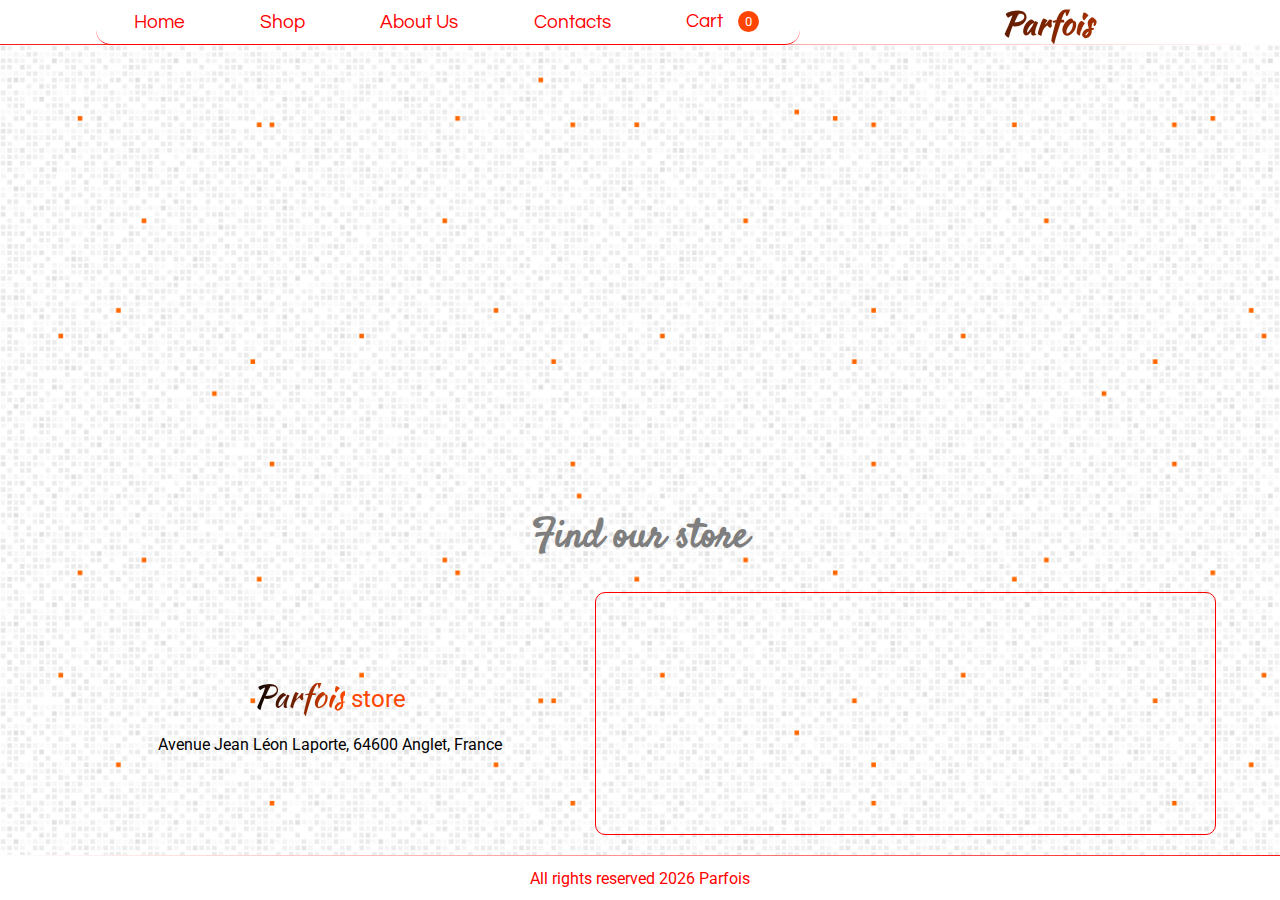
<file: views/about.html>
<!DOCTYPE html>
<html lang="en">
  <head><meta charset="UTF-8" />
    <meta http-equiv="X-UA-Compatible" content="IE=edge" />
    <meta name="viewport" content="width=device-width, initial-scale=1.0" />
    
    <title>about</title>
    <!-- CUSTOM CSS (main) -->
    <link
        rel="stylesheet"
        href="https://cdnjs.cloudflare.com/ajax/libs/font-awesome/5.15.3/css/all.min.css"
        integrity="sha512-iBBXm8fW90+nuLcSKlbmrPcLa0OT92xO1BIsZ+ywDWZCvqsWgccV3gFoRBv0z+8dLJgyAHIhR35VZc2oM/gI1w=="
        crossorigin="anonymous"
      />
      <link rel="stylesheet" href="../styles/1_header.css" />
      <link rel="stylesheet" href="../styles/3_about.css" />
      <link rel="stylesheet" href="../styles/4_footer.css" />
    <!-- CUSTOM JS (main) -->
    <script defer src ="../scripts/navbar.js"></script>
    <script defer src ="../scripts/script.js"></script>
    <!-- CUSTOM JS -->

  </head>
  <body>
    <header class="header">
      <div class="section-1">

    

     <!--right navbar -->
    <div class="left-nav">
      <i id = "fa" class="fas fa-bars fa-2x"></i>
      <ul class="navbar">
        <li class="nav"><a href="../index.html">Home</a></li>
         <li class="nav"><a href="./shop.html">Shop</a></li>
         <li class="nav"><a href="./about.html">About Us</a></li>
         <li class="nav"><a href="./contact.html">Contacts</a></li>
         <li class="nav basket"><a href="./cart.html">Cart &nbsp;&nbsp;<i class="fas fa-shopping-basket"></i><p class="basket-qty">0</p></a></li>
       </ul>

    </div>
    <div class="right-nav"><h2><a href="../index.html">Parfois</a></h2></div>
  
  </div>

</div>
<div class="header-line"></div>
    </header>

    <!-- main section -->
    <main class="about-main">
      <!-- video -->
      <div class="video">
        <iframe src="https://www.youtube.com/embed/2RmCcrk5Qyc?autoplay=1&loop=1&autopause=0"  title="YouTube video player"
        frameborder="0"
        allow="accelerometer; autoplay; clipboard-write; encrypted-media; gyroscope; picture-in-picture"
        allowfullscreen></iframe>
      </div>
      
      <!-- address section -->
      <div class="address">
        <h3>Find our store</h3>
      </div>

      <div class="address-container">
        <!-- first address -->
        <div class="left-text">
          <h2><span>Parfois</span> store</h2>
          <p>Avenue Jean Léon Laporte, 64600 Anglet, France</p>
        </div>
     
        <div class="right-map">
          <iframe src="https://www.google.com/maps/embed?pb=!1m14!1m8!1m3!1d11578.705106754585!2d-1.4976942!3d43.4882258!3m2!1i1024!2i768!4f13.1!3m3!1m2!1s0x0%3A0xdeea508781abfc6d!2sParfois!5e0!3m2!1sen!2slt!4v1626897380637!5m2!1sen!2slt" width="600" height="450" style="border:0;" allowfullscreen="" loading="lazy"></iframe>
        </div>
      </div>

        

      
      </div>
    </div>
      <div class="empty-bottom"></div>
    </main>

    <footer class="footer"></footer>
  </body>
</html>
</file>
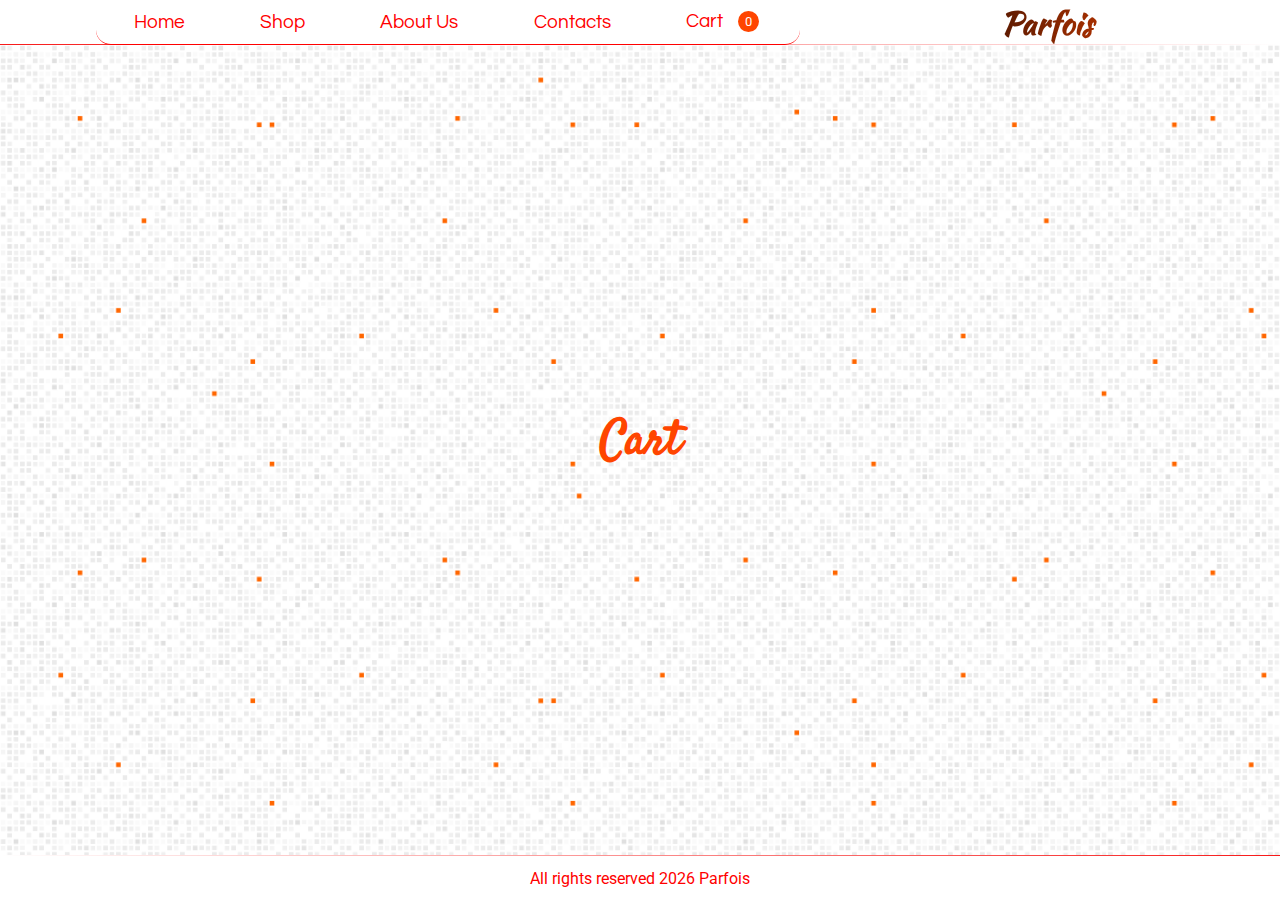
<file: views/cart.html>
<!DOCTYPE html>
<html lang="en">
  <head><meta charset="UTF-8" />
    <meta http-equiv="X-UA-Compatible" content="IE=edge" />
    <meta name="viewport" content="width=device-width, initial-scale=1.0" />
    
    <title>cart</title>
    <!-- CUSTOM CSS (main) -->
    <link
        rel="stylesheet"
        href="https://cdnjs.cloudflare.com/ajax/libs/font-awesome/5.15.3/css/all.min.css"
        integrity="sha512-iBBXm8fW90+nuLcSKlbmrPcLa0OT92xO1BIsZ+ywDWZCvqsWgccV3gFoRBv0z+8dLJgyAHIhR35VZc2oM/gI1w=="
        crossorigin="anonymous"
      />
      <link rel="stylesheet" href="../styles/1_header.css" />
      <link rel="stylesheet" href="../styles/3_cart.css" />
      <link rel="stylesheet" href="../styles/4_footer.css" />
    <!-- CUSTOM JS (main) -->
    <script defer src ="../scripts/navbar.js"></script>
    <script defer src ="../scripts/script.js"></script>
    <!-- CUSTOM JS -->

  </head>
  <body>
    <header class="header">
      <div class="section-1">

    

     <!--right navbar -->
    <div class="left-nav">
      <i id = "fa" class="fas fa-bars fa-2x"></i>
      <ul class="navbar">
        <li class="nav"><a href="../index.html">Home</a></li>
         <li class="nav"><a href="./shop.html">Shop</a></li>
         <li class="nav"><a href="./about.html">About Us</a></li>
         <li class="nav"><a href="./contact.html">Contacts</a></li>
         <li class="nav basket"><a href="./cart.html">Cart &nbsp;&nbsp;<i class="fas fa-shopping-basket"></i><p class="basket-qty">0</p></a></li>
       </ul>

    </div>
    <div class="right-nav"><h2><a href="../index.html">Parfois</a></h2></div>
  
  </div>

</div>
<div class="header-line"></div>
    </header>

    <main class="main">
      <section class = "section-1-cart">
        <div class="top-text">
          <h2>Cart</h2>
        </div>
        <div id="cart"></div>
      </section>
    </main>

    <footer class="footer"></footer>
  </body>
</html>
</file>
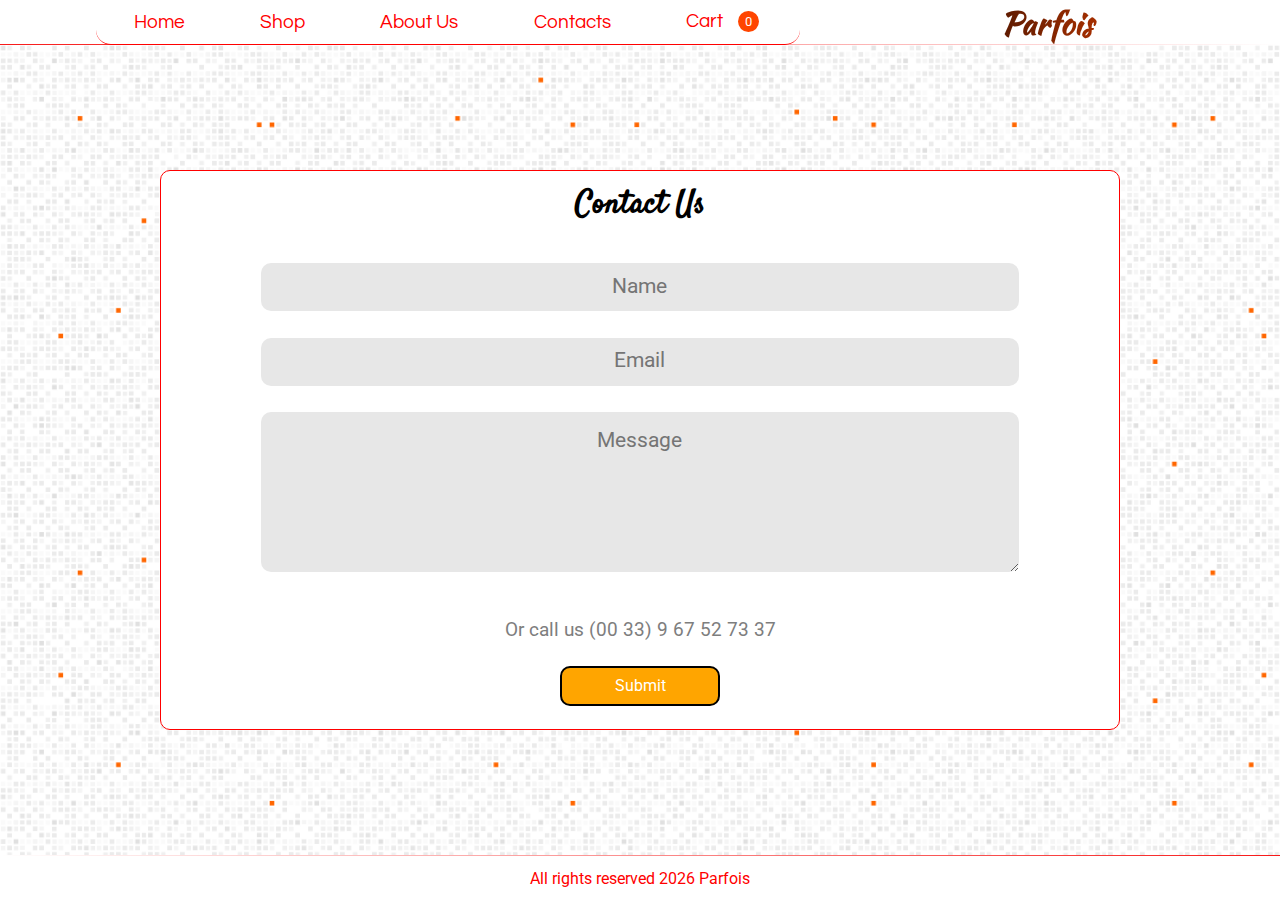
<file: views/contact.html>
<!DOCTYPE html>
<html lang="en">
  <head><meta charset="UTF-8" />
    <meta http-equiv="X-UA-Compatible" content="IE=edge" />
    <meta name="viewport" content="width=device-width, initial-scale=1.0" />
    
    <title>contact</title>
    <!-- CUSTOM CSS (main) -->
    <link
        rel="stylesheet"
        href="https://cdnjs.cloudflare.com/ajax/libs/font-awesome/5.15.3/css/all.min.css"
        integrity="sha512-iBBXm8fW90+nuLcSKlbmrPcLa0OT92xO1BIsZ+ywDWZCvqsWgccV3gFoRBv0z+8dLJgyAHIhR35VZc2oM/gI1w=="
        crossorigin="anonymous"
      />
      <link rel="stylesheet" href="../styles/1_header.css" />
      <link rel="stylesheet" href="../styles/3_contact.css" />
      <link rel="stylesheet" href="../styles/4_footer.css" />
    <!-- CUSTOM JS (main) -->
       <!-- CUSTOM JS (main) -->
       <script defer src ="../scripts/navbar.js"></script>
       <script defer src ="../scripts/script.js"></script>
    <!-- CUSTOM JS -->

  </head>
  <body>
    <header class="header">
      <div class="section-1">

    

     <!--right navbar -->
    <div class="left-nav">
      <i id = "fa" class="fas fa-bars fa-2x"></i>
      <ul class="navbar">
        <li class="nav"><a href="../index.html">Home</a></li>
         <li class="nav"><a href="./shop.html">Shop</a></li>
         <li class="nav"><a href="./about.html">About Us</a></li>
         <li class="nav"><a href="./contact.html">Contacts</a></li>
         <li class="nav basket"><a href="./cart.html">Cart &nbsp;&nbsp;<i class="fas fa-shopping-basket"></i><p class="basket-qty">0</p></a></li>
       </ul>

    </div>
     <div class="right-nav"><h2><a href="../index.html">Parfois</a></h2></div>
  
  </div>

</div>
<div class="header-line"></div>
    </header>

    <main class="main-contact">   
      
        <div class="wrapper">
          <form class="form">
            <div class="pageTitle title">Contact Us</div>

            <div class="contact-text">
              <input type="text" class="name formEntry" placeholder="Name" />
              <input type="text" class="email formEntry" placeholder="Email" />
              <textarea class="message formEntry" placeholder="Message"></textarea>
            </div>
            <div class="contact-text-2">
              <h3>Or call us (00 33) 9 67 52 73 37</h3>
             
            <button class="submit formEntry" ">Submit</button>
          </div>
          
          </form>
        </div>
 
    </main>

    <footer class="footer"></footer>
  </body>
</html>
</file>
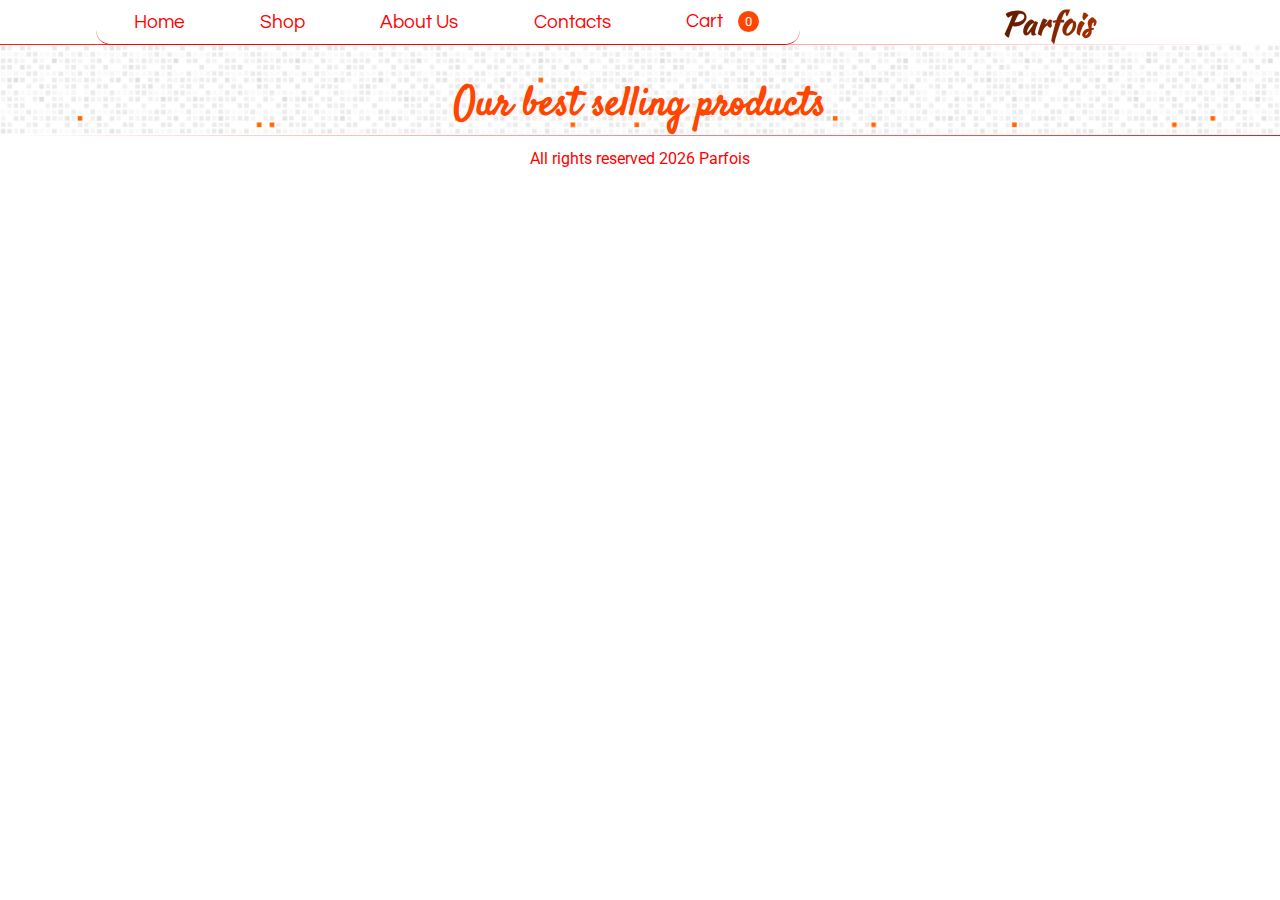
<file: views/shop.html>
<!DOCTYPE html>
<html lang="en">
  <head><meta charset="UTF-8" />
    <meta http-equiv="X-UA-Compatible" content="IE=edge" />
    <meta name="viewport" content="width=device-width, initial-scale=1.0" />
    
    <title>shop</title>
    <!-- CUSTOM CSS (main) -->
    <link
        rel="stylesheet"
        href="https://cdnjs.cloudflare.com/ajax/libs/font-awesome/5.15.3/css/all.min.css"
        integrity="sha512-iBBXm8fW90+nuLcSKlbmrPcLa0OT92xO1BIsZ+ywDWZCvqsWgccV3gFoRBv0z+8dLJgyAHIhR35VZc2oM/gI1w=="
        crossorigin="anonymous"
      />
      <link rel="stylesheet" href="../styles/1_header.css" />
      <link rel="stylesheet" href="../styles/2_shop.css" />
      <link rel="stylesheet" href="../styles/4_footer.css" />
    <!-- CUSTOM JS (main) -->
    <script defer src ="../scripts/navbar.js"></script>
    <script defer src ="../scripts/script.js"></script>
    <!-- CUSTOM JS -->

  </head>
  <body>
    <header class="header">
      <div class="section-1">
     <!--right navbar -->
    <div class="left-nav">
      <i id = "fa" class="fas fa-bars fa-2x"></i>
      <ul class="navbar">
        <li class="nav"><a href="../index.html">Home</a></li>
         <li class="nav"><a href="./shop.html">Shop</a></li>
         <li class="nav"><a href="./about.html">About Us</a></li>
         <li class="nav"><a href="./contact.html">Contacts</a></li>
         <li class="nav basket"><a href="./cart.html">Cart &nbsp;&nbsp;<i class="fas fa-shopping-basket"></i><p class="basket-qty">0</p></a></li>
       </ul>
    </div>
    <div class="right-nav"><h2><a href="../index.html">Parfois</a></h2></div>
  
  </div>

</div>
<div class="header-line"></div>
    </header>

    <main>
      <section class="section-1-main">
        <h1>Our best selling products</h1>
      </section>

      <section class="section-2">
        <!-- <h2>Products</h2> -->
        <div id="products"></div>
      </section>
      <!-- <section class = "section-3">
        <h2>Cart</h2>
        <div id="cart"></div>
      </section> -->
    </main>

    <footer class="footer"></footer>
  </body>
</html>
</file>
<file: styles/1_header.css>
@import url("https://fonts.googleapis.com/css2?family=Dancing+Script&family=Questrial&family=Roboto:ital,wght@0,100;0,400;0,500;0,900;1,100;1,900&display=swap");
@import url("https://fonts.googleapis.com/css2?family=Kaushan+Script&display=swap");

* {
  margin: 0;
  padding: 0;
  box-sizing: border-box;
  text-align: center;
  font-family: "Roboto", cursive;
}

:root {
  --light: #f3f3f3;
  --grey: #c0c0c0;
  --dark-grey: #7e7e7e;
}

.header {
  width: 100%;
  display: flex;
  align-items: center;
  justify-content: center;
  height: 5vh;
}

.section-1 {
  width: 90%;
  display: flex;
  align-items: center;
  justify-content: space-between;
  height: 5vh;
}

.right-nav {
  width: 30%;
}

.right-nav h2 {
  font-size: 2rem;
  background: -webkit-linear-gradient(left, rgb(0, 0, 0), rgb(255, 72, 0));
  background: -o-linear-gradient(right, rgb(0, 0, 0), rgb(255, 72, 0));
  background: -moz-linear-gradient(right, rgb(0, 0, 0), rgb(255, 72, 0));
  background: linear-gradient(to right, rgb(0, 0, 0), rgb(255, 72, 0));
  -webkit-background-clip: text;
  -webkit-text-fill-color: transparent;
}

.right-nav h2:hover {
  animation: shake 0.82s cubic-bezier(0.36, 0.07, 0.19, 0.97) both;
  transform: translate3d(0, 0, 0);
  perspective: 1000px;
}

.right-nav a {
  text-decoration: none;
  color: black;
  font-family: "Kaushan Script", cursive;
}

@keyframes shake {
  10%,
  90% {
    transform: translate3d(-1px, 0, 0);
  }
  20%,
  80% {
    transform: translate3d(2px, 0, 0);
  }

  30%,
  50%,
  70% {
    transform: translate3d(-2px, 0, 0);
  }
  40%,
  60% {
    transform: translate3d(2px, 0, 0);
  }
}

.right-nav a:hover {
  color: orangered;
}

.left-nav {
  width: 50%;
  display: flex;
  align-items: baseline;
  margin-left: 2rem;
}

.left-nav .fas {
  color: orange;
}

.navbar {
  width: 10rem;
  height: 12rem;
  position: absolute;
  display: flex;
  flex-direction: column;
  align-items: center;
  justify-content: space-around;
  top: 5%;
  left: 0%;
  list-style-type: none;
  display: none;
  z-index: 2;
  background-color: white;
  position: absolute;
  border-bottom: 1px solid red;
  border-radius: 0 0 15px 15px;
}

.navbar .nav a:hover {
  color: black;
}

.navbar .nav a {
  font-size: 1.2rem;
}

.nav a {
  font-family: "Questrial", cursive;
  text-decoration: none;
  font-weight: 400;
  color: red;
}

.header {
  border: 1px solid;
  border-image: linear-gradient(
      90deg,
      rgba(247, 0, 0, 0.9),
      rgba(60, 74, 83, 0)
    )
    1;
  border-left: none;
  border-top: none;
  border-right: none;
}

/* basket */
.basket a {
  display: flex;
}

.basket a p {
  background-color: orangered;
  width: 1.3rem;
  height: 1.3rem;
  border-radius: 50%;
  margin: 0 0.2rem;
  color: white;
  font-size: 0.8rem;
  display: flex;
  align-items: center;
  justify-content: center;
}

/* Tablet */

@media screen and (min-width: 1024px) {
  .left-nav {
    width: 60%;
    height: 100%;
  }
  .navbar {
    display: flex;
    position: inherit;
    width: 90%;
    flex-direction: row;
    height: 100%;
    z-index: 2;
    background-color: transparent;
  }

  #fa {
    display: none;
  }
}

/* Desktop */

@media screen and (min-width: 1200px) {
  .left-nav {
    width: 50rem;
    height: 100%;
  }

  .navbar li a {
    font-size: 1rem;
  }
}
</file>
<file: styles/3_about.css>
@import url("https://fonts.googleapis.com/css2?family=Dancing+Script&family=Questrial&family=Roboto:ital,wght@0,100;0,400;0,500;0,900;1,100;1,900&display=swap");
@import url("https://fonts.googleapis.com/css2?family=Satisfy&display=swap");
@import url("https://fonts.googleapis.com/css2?family=Kaushan+Script&display=swap");

* {
  box-sizing: border-box;
  margin: 0;
  padding: 0;
  font-family: "Roboto", cursive;
}

:root {
  --light: #f3f3f3;
  --grey: #c0c0c0;
  --dark-grey: #7e7e7e;
}

/* mobile first */

.about-main {
  height: 90vh;
  flex-direction: column;
  display: flex;
  align-items: center;
  justify-content: space-around;
  background-color: #ffffff;
  background-image: url("data:image/svg+xml,%3Csvg xmlns='http://www.w3.org/2000/svg' viewBox='0 0 2000 1500'%3E%3Cdefs%3E%3Crect stroke='%23ffffff' stroke-width='0.28' width='1' height='1' id='s'/%3E%3Cpattern id='a' width='3' height='3' patternUnits='userSpaceOnUse' patternTransform='scale(10) translate(-900 -675)'%3E%3Cuse fill='%23fafafa' href='%23s' y='2'/%3E%3Cuse fill='%23fafafa' href='%23s' x='1' y='2'/%3E%3Cuse fill='%23f5f5f5' href='%23s' x='2' y='2'/%3E%3Cuse fill='%23f5f5f5' href='%23s'/%3E%3Cuse fill='%23f0f0f0' href='%23s' x='2'/%3E%3Cuse fill='%23f0f0f0' href='%23s' x='1' y='1'/%3E%3C/pattern%3E%3Cpattern id='b' width='7' height='11' patternUnits='userSpaceOnUse' patternTransform='scale(10) translate(-900 -675)'%3E%3Cg fill='%23ebebeb'%3E%3Cuse href='%23s'/%3E%3Cuse href='%23s' y='5' /%3E%3Cuse href='%23s' x='1' y='10'/%3E%3Cuse href='%23s' x='2' y='1'/%3E%3Cuse href='%23s' x='2' y='4'/%3E%3Cuse href='%23s' x='3' y='8'/%3E%3Cuse href='%23s' x='4' y='3'/%3E%3Cuse href='%23s' x='4' y='7'/%3E%3Cuse href='%23s' x='5' y='2'/%3E%3Cuse href='%23s' x='5' y='6'/%3E%3Cuse href='%23s' x='6' y='9'/%3E%3C/g%3E%3C/pattern%3E%3Cpattern id='h' width='5' height='13' patternUnits='userSpaceOnUse' patternTransform='scale(10) translate(-900 -675)'%3E%3Cg fill='%23ebebeb'%3E%3Cuse href='%23s' y='5'/%3E%3Cuse href='%23s' y='8'/%3E%3Cuse href='%23s' x='1' y='1'/%3E%3Cuse href='%23s' x='1' y='9'/%3E%3Cuse href='%23s' x='1' y='12'/%3E%3Cuse href='%23s' x='2'/%3E%3Cuse href='%23s' x='2' y='4'/%3E%3Cuse href='%23s' x='3' y='2'/%3E%3Cuse href='%23s' x='3' y='6'/%3E%3Cuse href='%23s' x='3' y='11'/%3E%3Cuse href='%23s' x='4' y='3'/%3E%3Cuse href='%23s' x='4' y='7'/%3E%3Cuse href='%23s' x='4' y='10'/%3E%3C/g%3E%3C/pattern%3E%3Cpattern id='c' width='17' height='13' patternUnits='userSpaceOnUse' patternTransform='scale(10) translate(-900 -675)'%3E%3Cg fill='%23e5e5e5'%3E%3Cuse href='%23s' y='11'/%3E%3Cuse href='%23s' x='2' y='9'/%3E%3Cuse href='%23s' x='5' y='12'/%3E%3Cuse href='%23s' x='9' y='4'/%3E%3Cuse href='%23s' x='12' y='1'/%3E%3Cuse href='%23s' x='16' y='6'/%3E%3C/g%3E%3C/pattern%3E%3Cpattern id='d' width='19' height='17' patternUnits='userSpaceOnUse' patternTransform='scale(10) translate(-900 -675)'%3E%3Cg fill='%23ffffff'%3E%3Cuse href='%23s' y='9'/%3E%3Cuse href='%23s' x='16' y='5'/%3E%3Cuse href='%23s' x='14' y='2'/%3E%3Cuse href='%23s' x='11' y='11'/%3E%3Cuse href='%23s' x='6' y='14'/%3E%3C/g%3E%3Cg fill='%23e0e0e0'%3E%3Cuse href='%23s' x='3' y='13'/%3E%3Cuse href='%23s' x='9' y='7'/%3E%3Cuse href='%23s' x='13' y='10'/%3E%3Cuse href='%23s' x='15' y='4'/%3E%3Cuse href='%23s' x='18' y='1'/%3E%3C/g%3E%3C/pattern%3E%3Cpattern id='e' width='47' height='53' patternUnits='userSpaceOnUse' patternTransform='scale(10) translate(-900 -675)'%3E%3Cg fill='%23F60'%3E%3Cuse href='%23s' x='2' y='5'/%3E%3Cuse href='%23s' x='16' y='38'/%3E%3Cuse href='%23s' x='46' y='42'/%3E%3Cuse href='%23s' x='29' y='20'/%3E%3C/g%3E%3C/pattern%3E%3Cpattern id='f' width='59' height='71' patternUnits='userSpaceOnUse' patternTransform='scale(10) translate(-900 -675)'%3E%3Cg fill='%23F60'%3E%3Cuse href='%23s' x='33' y='13'/%3E%3Cuse href='%23s' x='27' y='54'/%3E%3Cuse href='%23s' x='55' y='55'/%3E%3C/g%3E%3C/pattern%3E%3Cpattern id='g' width='139' height='97' patternUnits='userSpaceOnUse' patternTransform='scale(10) translate(-900 -675)'%3E%3Cg fill='%23F60'%3E%3Cuse href='%23s' x='11' y='8'/%3E%3Cuse href='%23s' x='51' y='13'/%3E%3Cuse href='%23s' x='17' y='73'/%3E%3Cuse href='%23s' x='99' y='57'/%3E%3C/g%3E%3C/pattern%3E%3C/defs%3E%3Crect fill='url(%23a)' width='100%25' height='100%25'/%3E%3Crect fill='url(%23b)' width='100%25' height='100%25'/%3E%3Crect fill='url(%23h)' width='100%25' height='100%25'/%3E%3Crect fill='url(%23c)' width='100%25' height='100%25'/%3E%3Crect fill='url(%23d)' width='100%25' height='100%25'/%3E%3Crect fill='url(%23e)' width='100%25' height='100%25'/%3E%3Crect fill='url(%23f)' width='100%25' height='100%25'/%3E%3Crect fill='url(%23g)' width='100%25' height='100%25'/%3E%3C/svg%3E");
  background-attachment: fixed;
  background-size: cover;
}

.video {
  width: 100%;
  height: 14rem;
}

.video iframe {
  border-radius: 15px;
  height: 14rem;
  width: 22rem;
}

.address {
  height: 7%;
  width: 95%;
  display: flex;
  align-items: center;
  flex-direction: column;
  justify-content: space-around;
}

.address-container {
  height: 55%;
  display: flex;
  flex-direction: column;
  align-items: center;
  justify-content: space-around;
}
.address h3 {
  color: var(--dark-grey);
  font-family: "Satisfy", cursive;
  font-size: 2rem;
}

.left-text {
  height: 20%;
  width: 60%;
  display: flex;
  flex-direction: column;
  align-items: center;
  justify-content: space-around;
}

.left-text h2 {
  color: orangered;
  font-weight: 400;
}

.left-text h2 span {
  font-size: 2rem;
  font-family: "Kaushan Script", cursive;
  background: -webkit-linear-gradient(left, rgb(0, 0, 0), rgb(255, 72, 0));
  background: -o-linear-gradient(right, rgb(0, 0, 0), rgb(255, 72, 0));
  background: -moz-linear-gradient(right, rgb(0, 0, 0), rgb(255, 72, 0));
  background: linear-gradient(to right, rgb(0, 0, 0), rgb(255, 72, 0));
  -webkit-background-clip: text;
  -webkit-text-fill-color: transparent;
}

.right-map {
  height: 70%;
  width: 100%;
  border: 1px solid red;
  border-radius: 10px;
}

.right-map iframe {
  width: 100%;
  height: 100%;
}

.right-map iframe {
  border-radius: 10px;
}

/* tablet */
@media screen and (min-width: 768px) {
  .video {
    height: 27rem;
    width: 45rem;
  }
  .video iframe {
    height: 27rem;
    width: 45rem;
  }

  .address {
    height: 10%;
  }

  .address h3 {
    font-size: 2.5rem;
  }
  .address-container {
    width: 90%;
    height: 30%;
    flex-direction: row;
  }

  .left-text {
    height: 40%;
  }

  .left-text p {
    width: 80%;
  }

  .right-map {
    width: 70%;
    height: 100%;
  }
}

/* Desktop */
/* 720 */
@media screen and (min-width: 1366px) {
  .video {
    height: 20rem;
    width: 40rem;
    margin-top: 1rem;
  }
  .video iframe {
    height: 20rem;
    width: 40rem;
  }

  .address {
    height: 10%;
  }
  .address-container {
    max-width: 60rem;
    height: 27%;
  }

  .right-map {
    height: 100%;
    width: 60%;
  }

  .left-text {
    width: 35%;
  }

  .address h3 {
    font-size: 2rem;
  }
}

/* 1080 */
@media screen and (min-width: 1920px) {
  .video {
    height: 35rem;
    width: 55rem;
    margin-top: 1rem;
  }
  .video iframe {
    height: 35rem;
    width: 55rem;
  }
}
</file>
<file: styles/4_footer.css>
footer {
  margin: 0 auto;
  text-align: center;
  height: 5vh;
  color: red;
  display: flex;
  align-items: center;
  justify-content: center;
  border: 1px solid; border-image: linear-gradient(-90deg, rgba(247, 0, 0, 0.9), rgba(60,74,83,.00)) 1; border-right:none; border-bottom:none; border-left:none;  
}
</file>
<file: styles/3_cart.css>
@import url("https://fonts.googleapis.com/css2?family=Dancing+Script&family=Questrial&family=Roboto:ital,wght@0,100;0,400;0,500;0,900;1,100;1,900&display=swap");
@import url("https://fonts.googleapis.com/css2?family=Satisfy&display=swap");

* {
  box-sizing: border-box;
  margin: 0;
  padding: 0;
  font-family: "Roboto", cursive;
}

:root {
  --light: #f3f3f3;
  --grey: #c0c0c0;
  --dark-grey: #7e7e7e;
}

.main {
  min-height: 90vh;
  display: flex;
  align-items: center;
  justify-content: center;
  flex-direction: column;
  background-color: #ffffff;
  background-image: url("data:image/svg+xml,%3Csvg xmlns='http://www.w3.org/2000/svg' viewBox='0 0 2000 1500'%3E%3Cdefs%3E%3Crect stroke='%23ffffff' stroke-width='0.28' width='1' height='1' id='s'/%3E%3Cpattern id='a' width='3' height='3' patternUnits='userSpaceOnUse' patternTransform='scale(10) translate(-900 -675)'%3E%3Cuse fill='%23fafafa' href='%23s' y='2'/%3E%3Cuse fill='%23fafafa' href='%23s' x='1' y='2'/%3E%3Cuse fill='%23f5f5f5' href='%23s' x='2' y='2'/%3E%3Cuse fill='%23f5f5f5' href='%23s'/%3E%3Cuse fill='%23f0f0f0' href='%23s' x='2'/%3E%3Cuse fill='%23f0f0f0' href='%23s' x='1' y='1'/%3E%3C/pattern%3E%3Cpattern id='b' width='7' height='11' patternUnits='userSpaceOnUse' patternTransform='scale(10) translate(-900 -675)'%3E%3Cg fill='%23ebebeb'%3E%3Cuse href='%23s'/%3E%3Cuse href='%23s' y='5' /%3E%3Cuse href='%23s' x='1' y='10'/%3E%3Cuse href='%23s' x='2' y='1'/%3E%3Cuse href='%23s' x='2' y='4'/%3E%3Cuse href='%23s' x='3' y='8'/%3E%3Cuse href='%23s' x='4' y='3'/%3E%3Cuse href='%23s' x='4' y='7'/%3E%3Cuse href='%23s' x='5' y='2'/%3E%3Cuse href='%23s' x='5' y='6'/%3E%3Cuse href='%23s' x='6' y='9'/%3E%3C/g%3E%3C/pattern%3E%3Cpattern id='h' width='5' height='13' patternUnits='userSpaceOnUse' patternTransform='scale(10) translate(-900 -675)'%3E%3Cg fill='%23ebebeb'%3E%3Cuse href='%23s' y='5'/%3E%3Cuse href='%23s' y='8'/%3E%3Cuse href='%23s' x='1' y='1'/%3E%3Cuse href='%23s' x='1' y='9'/%3E%3Cuse href='%23s' x='1' y='12'/%3E%3Cuse href='%23s' x='2'/%3E%3Cuse href='%23s' x='2' y='4'/%3E%3Cuse href='%23s' x='3' y='2'/%3E%3Cuse href='%23s' x='3' y='6'/%3E%3Cuse href='%23s' x='3' y='11'/%3E%3Cuse href='%23s' x='4' y='3'/%3E%3Cuse href='%23s' x='4' y='7'/%3E%3Cuse href='%23s' x='4' y='10'/%3E%3C/g%3E%3C/pattern%3E%3Cpattern id='c' width='17' height='13' patternUnits='userSpaceOnUse' patternTransform='scale(10) translate(-900 -675)'%3E%3Cg fill='%23e5e5e5'%3E%3Cuse href='%23s' y='11'/%3E%3Cuse href='%23s' x='2' y='9'/%3E%3Cuse href='%23s' x='5' y='12'/%3E%3Cuse href='%23s' x='9' y='4'/%3E%3Cuse href='%23s' x='12' y='1'/%3E%3Cuse href='%23s' x='16' y='6'/%3E%3C/g%3E%3C/pattern%3E%3Cpattern id='d' width='19' height='17' patternUnits='userSpaceOnUse' patternTransform='scale(10) translate(-900 -675)'%3E%3Cg fill='%23ffffff'%3E%3Cuse href='%23s' y='9'/%3E%3Cuse href='%23s' x='16' y='5'/%3E%3Cuse href='%23s' x='14' y='2'/%3E%3Cuse href='%23s' x='11' y='11'/%3E%3Cuse href='%23s' x='6' y='14'/%3E%3C/g%3E%3Cg fill='%23e0e0e0'%3E%3Cuse href='%23s' x='3' y='13'/%3E%3Cuse href='%23s' x='9' y='7'/%3E%3Cuse href='%23s' x='13' y='10'/%3E%3Cuse href='%23s' x='15' y='4'/%3E%3Cuse href='%23s' x='18' y='1'/%3E%3C/g%3E%3C/pattern%3E%3Cpattern id='e' width='47' height='53' patternUnits='userSpaceOnUse' patternTransform='scale(10) translate(-900 -675)'%3E%3Cg fill='%23F60'%3E%3Cuse href='%23s' x='2' y='5'/%3E%3Cuse href='%23s' x='16' y='38'/%3E%3Cuse href='%23s' x='46' y='42'/%3E%3Cuse href='%23s' x='29' y='20'/%3E%3C/g%3E%3C/pattern%3E%3Cpattern id='f' width='59' height='71' patternUnits='userSpaceOnUse' patternTransform='scale(10) translate(-900 -675)'%3E%3Cg fill='%23F60'%3E%3Cuse href='%23s' x='33' y='13'/%3E%3Cuse href='%23s' x='27' y='54'/%3E%3Cuse href='%23s' x='55' y='55'/%3E%3C/g%3E%3C/pattern%3E%3Cpattern id='g' width='139' height='97' patternUnits='userSpaceOnUse' patternTransform='scale(10) translate(-900 -675)'%3E%3Cg fill='%23F60'%3E%3Cuse href='%23s' x='11' y='8'/%3E%3Cuse href='%23s' x='51' y='13'/%3E%3Cuse href='%23s' x='17' y='73'/%3E%3Cuse href='%23s' x='99' y='57'/%3E%3C/g%3E%3C/pattern%3E%3C/defs%3E%3Crect fill='url(%23a)' width='100%25' height='100%25'/%3E%3Crect fill='url(%23b)' width='100%25' height='100%25'/%3E%3Crect fill='url(%23h)' width='100%25' height='100%25'/%3E%3Crect fill='url(%23c)' width='100%25' height='100%25'/%3E%3Crect fill='url(%23d)' width='100%25' height='100%25'/%3E%3Crect fill='url(%23e)' width='100%25' height='100%25'/%3E%3Crect fill='url(%23f)' width='100%25' height='100%25'/%3E%3Crect fill='url(%23g)' width='100%25' height='100%25'/%3E%3C/svg%3E");
  background-attachment: fixed;
  background-size: cover;
}

.section-1-cart {
  display: flex;
  flex-direction: column;
  align-items: center;
  justify-content: center;
  height: 100%;
  width: 100%;
}

.top-text {
  height: 5%;
}

.top-text h2 {
  font-family: "Satisfy", cursive;
  font-size: 3rem;
  color: orangered;
}

.header-table th {
  font-size: 1.3rem;
}

#cart table {
  width: 80rem;
  border: 1px solid red;
  border-radius: 15px;
}

#cart {
  margin-top: 1rem;
  height: 90%;
  width: 90%;
  border-radius: 25px;
  display: flex;
  flex-direction: column;
  align-items: center;
  justify-content: space-around;
}
/* 
#cart td:first-child {
  width: 20rem;
  height: 8rem;
}

#cart td {
  width: 15rem;
  padding: 1rem;
}

#cart td img {
  height: 6rem;
  width: 6rem;
  object-fit: contain;
} */

.cart-card {
  border-radius: 2rem;
  display: flex;
  height: 20rem;
  width: 15rem;
  align-items: center;
  justify-content: space-around;
  flex-direction: column;
  margin: 1rem;
  border: 1px solid orangered;
}

.cart-card img {
  height: 40%;
  width: 90%;
  object-fit: contain;
  margin: 1rem;
}

.remove-cart-item-btn {
  margin: 1rem;
}

/* quantity buttons */

.cart-item-qty-action {
  width: 2rem;
  height: 2rem;
  margin: 1rem;
  border-radius: 50%;
  background-color: black;
  border: 3px solid orange;
  color: white;
}

.cart-item-qty-action:hover {
  background-color: black;
  border: 3px solid red;
}

/* cart button */

.remove-cart-item-btn {
  background-color: orange;
  border: 1px solid black;
  width: 10rem;
  height: 2.5rem;
  border-radius: 1rem;
}

.remove-cart-item-btn:hover {
  background-color: rgb(0, 0, 0);
  border: 1px solid orange;
  color: white;
}

/* cart item price */

.cart-card h3 {
  color: orangered;
}
/* subtotal */

.subtotal {
  font-size: 1.4rem;
  color: orangered;
  font-weight: bold;
  text-shadow: 1px 1px 0px rgb(65, 65, 65), 2px 2px 0px rgba(0, 0, 0, 0.15);
  margin: 2rem 0;
}

.subtotal span {
  font-weight: 400;
}

.cart-table {
  width: 100%;
}
.cart-items {
  width: 100%;
  display: flex;
  flex-direction: column;
  align-items: center;
  justify-content: center;
}

/* tablet */
@media screen and (min-width: 768px) {
  .cart-items {
    flex-direction: row;
    flex-wrap: wrap;
  }

  .cart-card {
    height: 24rem;
    width: 17rem;
    padding: 0.5rem;
  }

  .cart-card img {
    height: 40%;
    margin: 1rem 0;
  }
}
</file>
<file: styles/3_contact.css>
@import url('https://fonts.googleapis.com/css2?family=Dancing+Script&family=Questrial&family=Roboto:ital,wght@0,100;0,400;0,500;0,900;1,100;1,900&display=swap');
@import url('https://fonts.googleapis.com/css2?family=Satisfy&display=swap');

* {
  box-sizing: border-box;
  margin: 0;
  padding: 0;
  font-family: "Roboto", cursive;
}

:root {
  --light: #f3f3f3;
  --grey: #c0c0c0;
  --dark-grey: #7e7e7e;
}

.main-contact {
  height: 90vh;
  background-color: #ffffff;
  background-image: url("data:image/svg+xml,%3Csvg xmlns='http://www.w3.org/2000/svg' viewBox='0 0 2000 1500'%3E%3Cdefs%3E%3Crect stroke='%23ffffff' stroke-width='0.28' width='1' height='1' id='s'/%3E%3Cpattern id='a' width='3' height='3' patternUnits='userSpaceOnUse' patternTransform='scale(10) translate(-900 -675)'%3E%3Cuse fill='%23fafafa' href='%23s' y='2'/%3E%3Cuse fill='%23fafafa' href='%23s' x='1' y='2'/%3E%3Cuse fill='%23f5f5f5' href='%23s' x='2' y='2'/%3E%3Cuse fill='%23f5f5f5' href='%23s'/%3E%3Cuse fill='%23f0f0f0' href='%23s' x='2'/%3E%3Cuse fill='%23f0f0f0' href='%23s' x='1' y='1'/%3E%3C/pattern%3E%3Cpattern id='b' width='7' height='11' patternUnits='userSpaceOnUse' patternTransform='scale(10) translate(-900 -675)'%3E%3Cg fill='%23ebebeb'%3E%3Cuse href='%23s'/%3E%3Cuse href='%23s' y='5' /%3E%3Cuse href='%23s' x='1' y='10'/%3E%3Cuse href='%23s' x='2' y='1'/%3E%3Cuse href='%23s' x='2' y='4'/%3E%3Cuse href='%23s' x='3' y='8'/%3E%3Cuse href='%23s' x='4' y='3'/%3E%3Cuse href='%23s' x='4' y='7'/%3E%3Cuse href='%23s' x='5' y='2'/%3E%3Cuse href='%23s' x='5' y='6'/%3E%3Cuse href='%23s' x='6' y='9'/%3E%3C/g%3E%3C/pattern%3E%3Cpattern id='h' width='5' height='13' patternUnits='userSpaceOnUse' patternTransform='scale(10) translate(-900 -675)'%3E%3Cg fill='%23ebebeb'%3E%3Cuse href='%23s' y='5'/%3E%3Cuse href='%23s' y='8'/%3E%3Cuse href='%23s' x='1' y='1'/%3E%3Cuse href='%23s' x='1' y='9'/%3E%3Cuse href='%23s' x='1' y='12'/%3E%3Cuse href='%23s' x='2'/%3E%3Cuse href='%23s' x='2' y='4'/%3E%3Cuse href='%23s' x='3' y='2'/%3E%3Cuse href='%23s' x='3' y='6'/%3E%3Cuse href='%23s' x='3' y='11'/%3E%3Cuse href='%23s' x='4' y='3'/%3E%3Cuse href='%23s' x='4' y='7'/%3E%3Cuse href='%23s' x='4' y='10'/%3E%3C/g%3E%3C/pattern%3E%3Cpattern id='c' width='17' height='13' patternUnits='userSpaceOnUse' patternTransform='scale(10) translate(-900 -675)'%3E%3Cg fill='%23e5e5e5'%3E%3Cuse href='%23s' y='11'/%3E%3Cuse href='%23s' x='2' y='9'/%3E%3Cuse href='%23s' x='5' y='12'/%3E%3Cuse href='%23s' x='9' y='4'/%3E%3Cuse href='%23s' x='12' y='1'/%3E%3Cuse href='%23s' x='16' y='6'/%3E%3C/g%3E%3C/pattern%3E%3Cpattern id='d' width='19' height='17' patternUnits='userSpaceOnUse' patternTransform='scale(10) translate(-900 -675)'%3E%3Cg fill='%23ffffff'%3E%3Cuse href='%23s' y='9'/%3E%3Cuse href='%23s' x='16' y='5'/%3E%3Cuse href='%23s' x='14' y='2'/%3E%3Cuse href='%23s' x='11' y='11'/%3E%3Cuse href='%23s' x='6' y='14'/%3E%3C/g%3E%3Cg fill='%23e0e0e0'%3E%3Cuse href='%23s' x='3' y='13'/%3E%3Cuse href='%23s' x='9' y='7'/%3E%3Cuse href='%23s' x='13' y='10'/%3E%3Cuse href='%23s' x='15' y='4'/%3E%3Cuse href='%23s' x='18' y='1'/%3E%3C/g%3E%3C/pattern%3E%3Cpattern id='e' width='47' height='53' patternUnits='userSpaceOnUse' patternTransform='scale(10) translate(-900 -675)'%3E%3Cg fill='%23F60'%3E%3Cuse href='%23s' x='2' y='5'/%3E%3Cuse href='%23s' x='16' y='38'/%3E%3Cuse href='%23s' x='46' y='42'/%3E%3Cuse href='%23s' x='29' y='20'/%3E%3C/g%3E%3C/pattern%3E%3Cpattern id='f' width='59' height='71' patternUnits='userSpaceOnUse' patternTransform='scale(10) translate(-900 -675)'%3E%3Cg fill='%23F60'%3E%3Cuse href='%23s' x='33' y='13'/%3E%3Cuse href='%23s' x='27' y='54'/%3E%3Cuse href='%23s' x='55' y='55'/%3E%3C/g%3E%3C/pattern%3E%3Cpattern id='g' width='139' height='97' patternUnits='userSpaceOnUse' patternTransform='scale(10) translate(-900 -675)'%3E%3Cg fill='%23F60'%3E%3Cuse href='%23s' x='11' y='8'/%3E%3Cuse href='%23s' x='51' y='13'/%3E%3Cuse href='%23s' x='17' y='73'/%3E%3Cuse href='%23s' x='99' y='57'/%3E%3C/g%3E%3C/pattern%3E%3C/defs%3E%3Crect fill='url(%23a)' width='100%25' height='100%25'/%3E%3Crect fill='url(%23b)' width='100%25' height='100%25'/%3E%3Crect fill='url(%23h)' width='100%25' height='100%25'/%3E%3Crect fill='url(%23c)' width='100%25' height='100%25'/%3E%3Crect fill='url(%23d)' width='100%25' height='100%25'/%3E%3Crect fill='url(%23e)' width='100%25' height='100%25'/%3E%3Crect fill='url(%23f)' width='100%25' height='100%25'/%3E%3Crect fill='url(%23g)' width='100%25' height='100%25'/%3E%3C/svg%3E");
  background-attachment: fixed;
  background-size: cover;
}

.wrapper {
  height: 100%;
  width: 100%;
  display: flex;
  align-items: center;
  justify-content: center;
}

#title-Tag-Line {
  font-size: 20px;
}


/* form animation starts */
.form {
  display: flex;
  align-items: center;
  justify-content: space-around;
  flex-direction: column;
  background: #fff;
  border-radius: 10px;
  width: 90%;
  height: 35rem;
  border: 1px solid red;
  z-index: 1;
}
::-webkit-input-placeholder {
  font-size: 1.3em;
}

.title {
  display: block;
  font-family: sans-serif;
  /* margin: 10px auto 5px;   */
  width: 300px;
}

.pageTitle {
  font-size: 2em;
  font-weight: bold;
  font-family: 'Satisfy', cursive;
}

.contact-text {
  display: flex;
  flex-direction: column;
  align-items: center;
  justify-content: space-around;
  height: 60%;
  width: 80%;
}

.formEntry {
  font-size: 1rem;  background-color: rgb(231, 231, 231);
  border: none;
  width: 99%;
  border-radius: 10px;
  outline: none;
}

.name {
  height: 3rem;
}
.name:hover {
  border: 1px solid orange;
}

.email {
  height: 3rem;
}

.email:hover {
  border: 1px solid orange;
}

.message {
  overflow: hidden;
  height: 10rem;
  padding-top: 1rem;
}

.message:hover {
  border: 1px solid orange;
}


.contact-text-2 {
  display: flex;
  align-items:center;
  justify-content: space-around;
  flex-direction: column;
  height: 20%;
}

.submit {
  width: 200px;
  color: white;
  background-color: orange;
  font-size: 20px;
  border-radius: 10px;
  cursor: pointer;
  font-size: 1rem;
  border:2px solid black;
}

.submit:hover{
  background-color: black;
  color:white;
  border: 2px solid orange;
}

.contact-text-2 h3 {
  text-align: center;
  color: var(--dark-grey);
  font-weight: 400;
}


.submit {
  height: 2.5rem;
  width: 10rem;
  }

  .submit:hover {
background-color: black;
color: white;
  }

footer {
  height: 5vh;
}

/* Tablet */

@media screen and (min-width: 768px) {
  .form {
    max-width: 60rem;
  }
}
</file>
<file: styles/2_shop.css>
@import url("https://fonts.googleapis.com/css2?family=Dancing+Script&family=Questrial&family=Roboto:ital,wght@0,100;0,400;0,500;0,900;1,100;1,900&display=swap");
@import url("https://fonts.googleapis.com/css2?family=Satisfy&display=swap");

* {
  box-sizing: border-box;
  margin: 0;
  padding: 0;
  font-family: "Roboto", cursive;
}

:root {
  --light: #f3f3f3;
  --grey: #c0c0c0;
  --dark-grey: #7e7e7e;
}

main {
  display: flex;
  align-items: center;
  justify-content: center;
  flex-direction: column;
  background-color: #ffffff;
  background-image: url("data:image/svg+xml,%3Csvg xmlns='http://www.w3.org/2000/svg' viewBox='0 0 2000 1500'%3E%3Cdefs%3E%3Crect stroke='%23ffffff' stroke-width='0.28' width='1' height='1' id='s'/%3E%3Cpattern id='a' width='3' height='3' patternUnits='userSpaceOnUse' patternTransform='scale(10) translate(-900 -675)'%3E%3Cuse fill='%23fafafa' href='%23s' y='2'/%3E%3Cuse fill='%23fafafa' href='%23s' x='1' y='2'/%3E%3Cuse fill='%23f5f5f5' href='%23s' x='2' y='2'/%3E%3Cuse fill='%23f5f5f5' href='%23s'/%3E%3Cuse fill='%23f0f0f0' href='%23s' x='2'/%3E%3Cuse fill='%23f0f0f0' href='%23s' x='1' y='1'/%3E%3C/pattern%3E%3Cpattern id='b' width='7' height='11' patternUnits='userSpaceOnUse' patternTransform='scale(10) translate(-900 -675)'%3E%3Cg fill='%23ebebeb'%3E%3Cuse href='%23s'/%3E%3Cuse href='%23s' y='5' /%3E%3Cuse href='%23s' x='1' y='10'/%3E%3Cuse href='%23s' x='2' y='1'/%3E%3Cuse href='%23s' x='2' y='4'/%3E%3Cuse href='%23s' x='3' y='8'/%3E%3Cuse href='%23s' x='4' y='3'/%3E%3Cuse href='%23s' x='4' y='7'/%3E%3Cuse href='%23s' x='5' y='2'/%3E%3Cuse href='%23s' x='5' y='6'/%3E%3Cuse href='%23s' x='6' y='9'/%3E%3C/g%3E%3C/pattern%3E%3Cpattern id='h' width='5' height='13' patternUnits='userSpaceOnUse' patternTransform='scale(10) translate(-900 -675)'%3E%3Cg fill='%23ebebeb'%3E%3Cuse href='%23s' y='5'/%3E%3Cuse href='%23s' y='8'/%3E%3Cuse href='%23s' x='1' y='1'/%3E%3Cuse href='%23s' x='1' y='9'/%3E%3Cuse href='%23s' x='1' y='12'/%3E%3Cuse href='%23s' x='2'/%3E%3Cuse href='%23s' x='2' y='4'/%3E%3Cuse href='%23s' x='3' y='2'/%3E%3Cuse href='%23s' x='3' y='6'/%3E%3Cuse href='%23s' x='3' y='11'/%3E%3Cuse href='%23s' x='4' y='3'/%3E%3Cuse href='%23s' x='4' y='7'/%3E%3Cuse href='%23s' x='4' y='10'/%3E%3C/g%3E%3C/pattern%3E%3Cpattern id='c' width='17' height='13' patternUnits='userSpaceOnUse' patternTransform='scale(10) translate(-900 -675)'%3E%3Cg fill='%23e5e5e5'%3E%3Cuse href='%23s' y='11'/%3E%3Cuse href='%23s' x='2' y='9'/%3E%3Cuse href='%23s' x='5' y='12'/%3E%3Cuse href='%23s' x='9' y='4'/%3E%3Cuse href='%23s' x='12' y='1'/%3E%3Cuse href='%23s' x='16' y='6'/%3E%3C/g%3E%3C/pattern%3E%3Cpattern id='d' width='19' height='17' patternUnits='userSpaceOnUse' patternTransform='scale(10) translate(-900 -675)'%3E%3Cg fill='%23ffffff'%3E%3Cuse href='%23s' y='9'/%3E%3Cuse href='%23s' x='16' y='5'/%3E%3Cuse href='%23s' x='14' y='2'/%3E%3Cuse href='%23s' x='11' y='11'/%3E%3Cuse href='%23s' x='6' y='14'/%3E%3C/g%3E%3Cg fill='%23e0e0e0'%3E%3Cuse href='%23s' x='3' y='13'/%3E%3Cuse href='%23s' x='9' y='7'/%3E%3Cuse href='%23s' x='13' y='10'/%3E%3Cuse href='%23s' x='15' y='4'/%3E%3Cuse href='%23s' x='18' y='1'/%3E%3C/g%3E%3C/pattern%3E%3Cpattern id='e' width='47' height='53' patternUnits='userSpaceOnUse' patternTransform='scale(10) translate(-900 -675)'%3E%3Cg fill='%23F60'%3E%3Cuse href='%23s' x='2' y='5'/%3E%3Cuse href='%23s' x='16' y='38'/%3E%3Cuse href='%23s' x='46' y='42'/%3E%3Cuse href='%23s' x='29' y='20'/%3E%3C/g%3E%3C/pattern%3E%3Cpattern id='f' width='59' height='71' patternUnits='userSpaceOnUse' patternTransform='scale(10) translate(-900 -675)'%3E%3Cg fill='%23F60'%3E%3Cuse href='%23s' x='33' y='13'/%3E%3Cuse href='%23s' x='27' y='54'/%3E%3Cuse href='%23s' x='55' y='55'/%3E%3C/g%3E%3C/pattern%3E%3Cpattern id='g' width='139' height='97' patternUnits='userSpaceOnUse' patternTransform='scale(10) translate(-900 -675)'%3E%3Cg fill='%23F60'%3E%3Cuse href='%23s' x='11' y='8'/%3E%3Cuse href='%23s' x='51' y='13'/%3E%3Cuse href='%23s' x='17' y='73'/%3E%3Cuse href='%23s' x='99' y='57'/%3E%3C/g%3E%3C/pattern%3E%3C/defs%3E%3Crect fill='url(%23a)' width='100%25' height='100%25'/%3E%3Crect fill='url(%23b)' width='100%25' height='100%25'/%3E%3Crect fill='url(%23h)' width='100%25' height='100%25'/%3E%3Crect fill='url(%23c)' width='100%25' height='100%25'/%3E%3Crect fill='url(%23d)' width='100%25' height='100%25'/%3E%3Crect fill='url(%23e)' width='100%25' height='100%25'/%3E%3Crect fill='url(%23f)' width='100%25' height='100%25'/%3E%3Crect fill='url(%23g)' width='100%25' height='100%25'/%3E%3C/svg%3E");
  background-attachment: fixed;
  background-size: cover;
}

.section-1-main {
  height: 10%;
  display: flex;
  align-items: center;
  justify-content: center;
  margin-top: 2rem;
}

.section-1-main h1 {
  color: orangered;
  font-family: "Satisfy", cursive;
  font-size: 2.5rem;
}

.section-2 {
  height: 90%;
  display: flex;
  align-items: center;
  justify-content: space-around;
  flex-direction: column;
}

#products {
  width: 99%;
}

#products .product {
  display: flex;
  flex-direction: column;
  align-items: center;
  justify-content: space-around;
  width: 19rem;
  height: 30rem;
  border: 1px solid black;
  border-radius: 1rem;
  margin: 2rem;
  padding: 1rem;
  background-color: white;
}

.product img {
  width: 90%;
  height: 60%;
  object-fit: contain;
  overflow: hidden;
}

.product img:hover {
  filter: hue-rotate(90%);
}

.bottom-text {
  height: 25%;
  display: flex;
  flex-direction: column;
  align-items: center;
  justify-content: space-around;
}

.category {
  font-style: italic;
  color: gray;

  font-weight: bold;
}

.price {
  color: orangered;
  font-weight: bold;
  text-shadow: 1px 1px 0px rgb(65, 65, 65), 2px 2px 0px rgba(0, 0, 0, 0.15);
  font-size: 1.5rem;
}

.product button {
  height: 2.5rem;
  width: 10rem;
  background-color: black;
  border-radius: 15px;
  border: 3px solid orange;
  color: white;
}

.product button:hover {
  background-color: orange;
  border-radius: 15px;
  border: 3px solid rgb(0, 0, 0);
  color: rgb(0, 0, 0);
}

/* tablet */

@media screen and (min-width: 768px) {
  #products {
    display: flex;
    flex-wrap: wrap;
    justify-content: space-around;
  }
}

/* desktop */
/* 720 */

@media screen and (min-width: 1366px) {
  .section-2 {
    max-width: 120rem;
  }
  #products .product {
    height: 25rem;
    width: 17rem;
  }

  .product img {
    height: 50%;
  }
  .bottom-text h5 {
    font-size: 0.8rem;
  }
  .price {
    font-size: 1rem;
  }
}

/* 1080 */
@media screen and (min-width: 1920px) {
  .section-2 {
    max-width: 120rem;
  }
}
</file>
